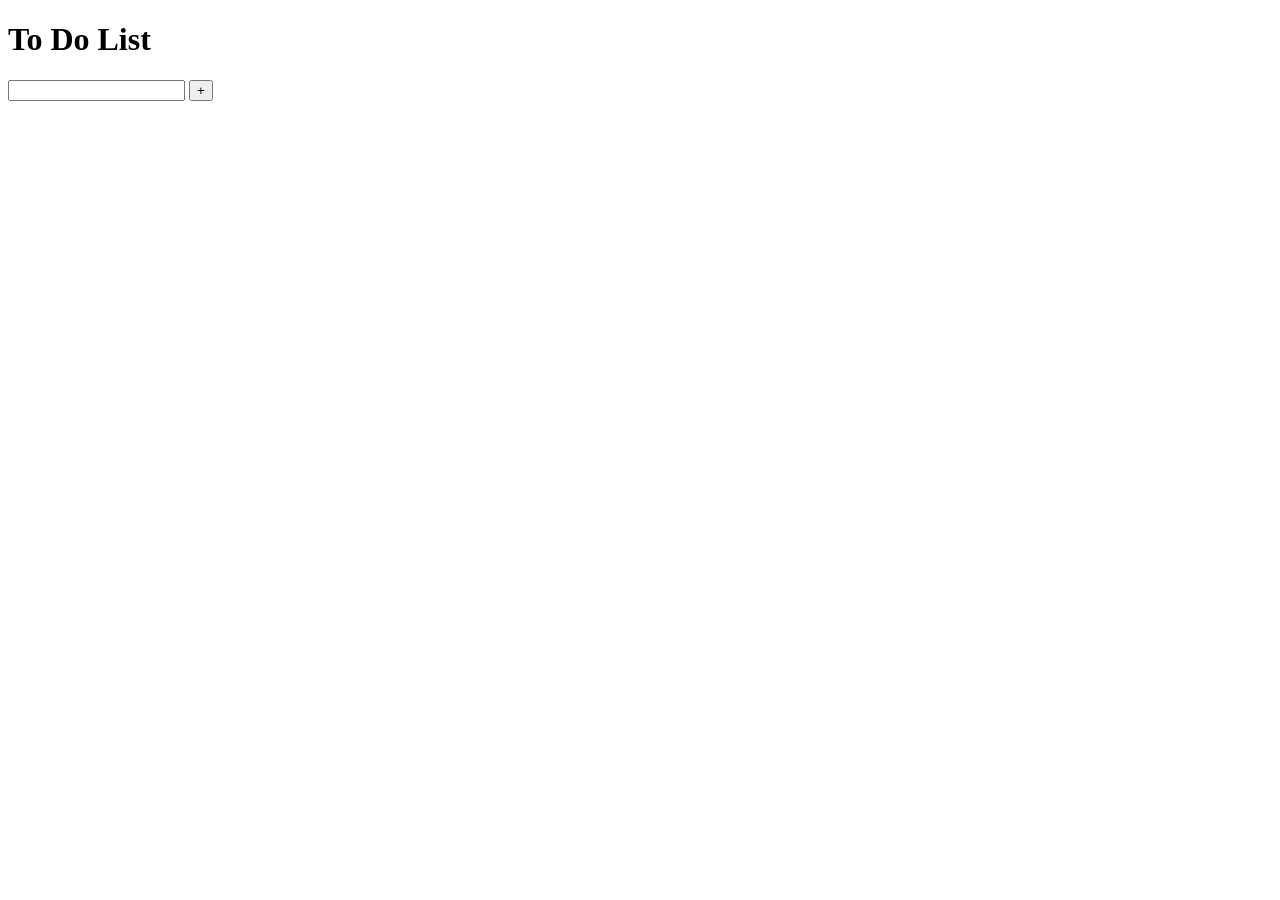
<file: ToDoList/index.html>
<!DOCTYPE html>
<html lang="en">
  <head>
    <meta charset="UTF-8" />
    <meta name="viewport" content="width=device-width, initial-scale=1.0" />
    <title>Document</title>
  </head>
  <body>
    <h1>To Do List</h1>
    <div class="container">
      <input id="inputToDo" type="text" />
      <button id="addToDo">+</button>
      <div class="toDoList" id="toDoList"></div>
    </div>
    <script src="main.js"></script>
  </body>
</html>
</file>
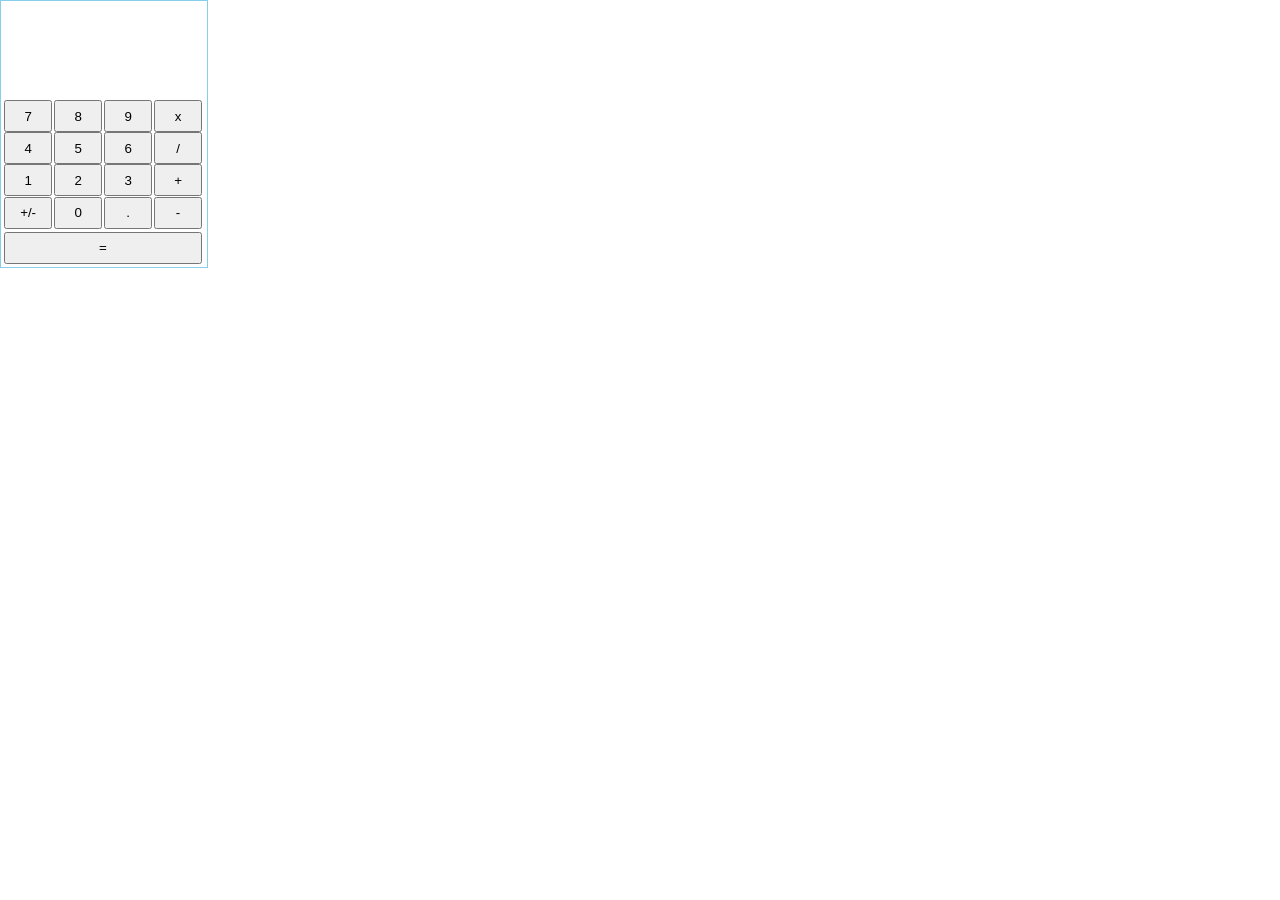
<file: Calculator/calculator.html>
<!DOCTYPE html>
<html lang="en">
  <head>
    <meta charset="UTF-8" />
    <meta name="viewport" content="width=device-width, initial-scale=1.0" />
    <title>Calculator</title>
    <link rel="stylesheet" href="style.css" />
  </head>
  <body>
    <div class="carculator">
      <div id="monitor">
        <div id="tmpbox"></div>
        <div id="subMonitor"></div>
      </div>
      <div class="box">
        <div class="containor">
          <button class="button" onclick="insertnum(7)">7</button>
          <button class="button" onclick="insertnum(4)">4</button>
          <button class="button" onclick="insertnum(1)">1</button>
          <button class="button" onclick="negation()">+/-</button>
        </div>

        <div class="containor">
          <button class="button" onclick="insertnum(8)">8</button>
          <button class="button" onclick="insertnum(5)">5</button>
          <button class="button" onclick="insertnum(2)">2</button>
          <button class="button" onclick="insertnum(0)">0</button>
        </div>

        <div class="containor">
          <button class="button" onclick="insertnum(9)">9</button>
          <button class="button" onclick="insertnum(6)">6</button>
          <button class="button" onclick="insertnum(3)">3</button>
          <button class="button" onclick="insertnum('.')">.</button>
        </div>

        <div class="containor">
          <button class="button" onclick="operator('x')">x</button>
          <button class="button" onclick="operator('/')">/</button>
          <button class="button" onclick="operator('+')">+</button>
          <button class="button" onclick="operator('-')">-</button>
        </div>
      </div>
      <div>
        <button class="total" onclick="total()">=</button>
      </div>
    </div>
    <script src="main.js"></script>
  </body>
</html>
</file>
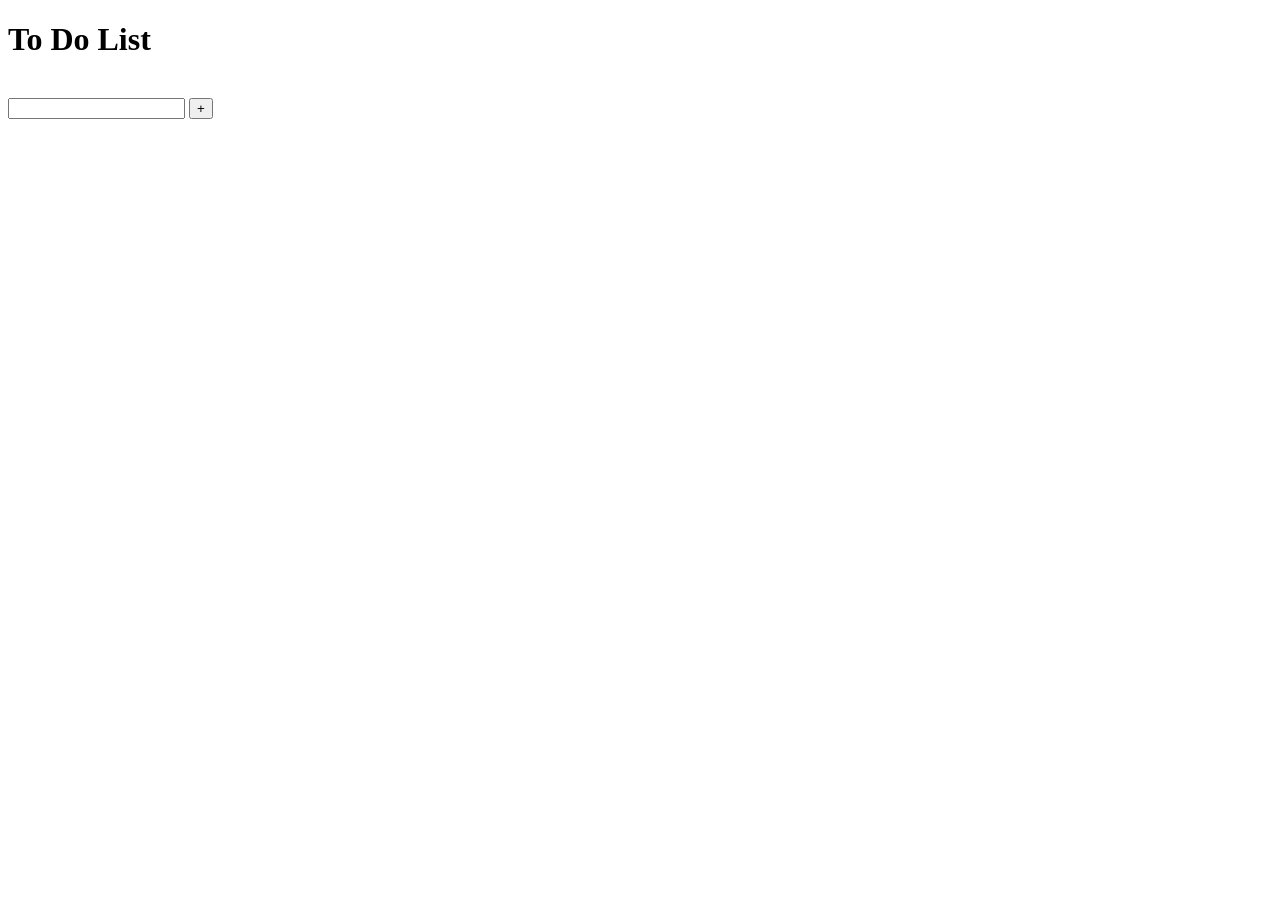
<file: ToDoList/index2.html>
<!DOCTYPE html>
<html lang="en">
  <head>
    <meta charset="UTF-8" />
    <meta name="viewport" content="width=device-width, initial-scale=1.0" />
    <title>Document</title>
  </head>
  <body>
    <h1>To Do List</h1>
    <span id="tmp"></span><br />
    <input id="todo" />
    <button id="add-button">+</button>
    <div id="todo-list"></div>
    <script src="main2.js"></script>
  </body>
</html>
</file>
<file: Calculator/style.css>
html,
body {
  margin: 0px;
  padding: 0px;
  width: 13rem;
  height: 20rem;
  overflow: hidden;
}
.carculator {
  padding: 3px;
  border: 1px solid skyblue;
}
#monitor {
  padding: 1rem;
  width: 10rem;
  height: 4rem;
  font-size: 10px;
  text-align: right;
}
#subMonitor {
  margin-top: 10px;
  font-size: 20px;
}
.box {
  display: flex;
  justify-content: center;
}
.container {
  text-align: center;
  display: flex;
  justify-content: space-between;
}
.button {
  flex-grow: 1;
  width: 3rem;
  height: 2rem;
  margin: 0.1px; /* 필요에 따라 여백 조절 */
}
.total {
  margin-top: 3px;
  width: 99%;
  height: 2rem;
}
</file>
